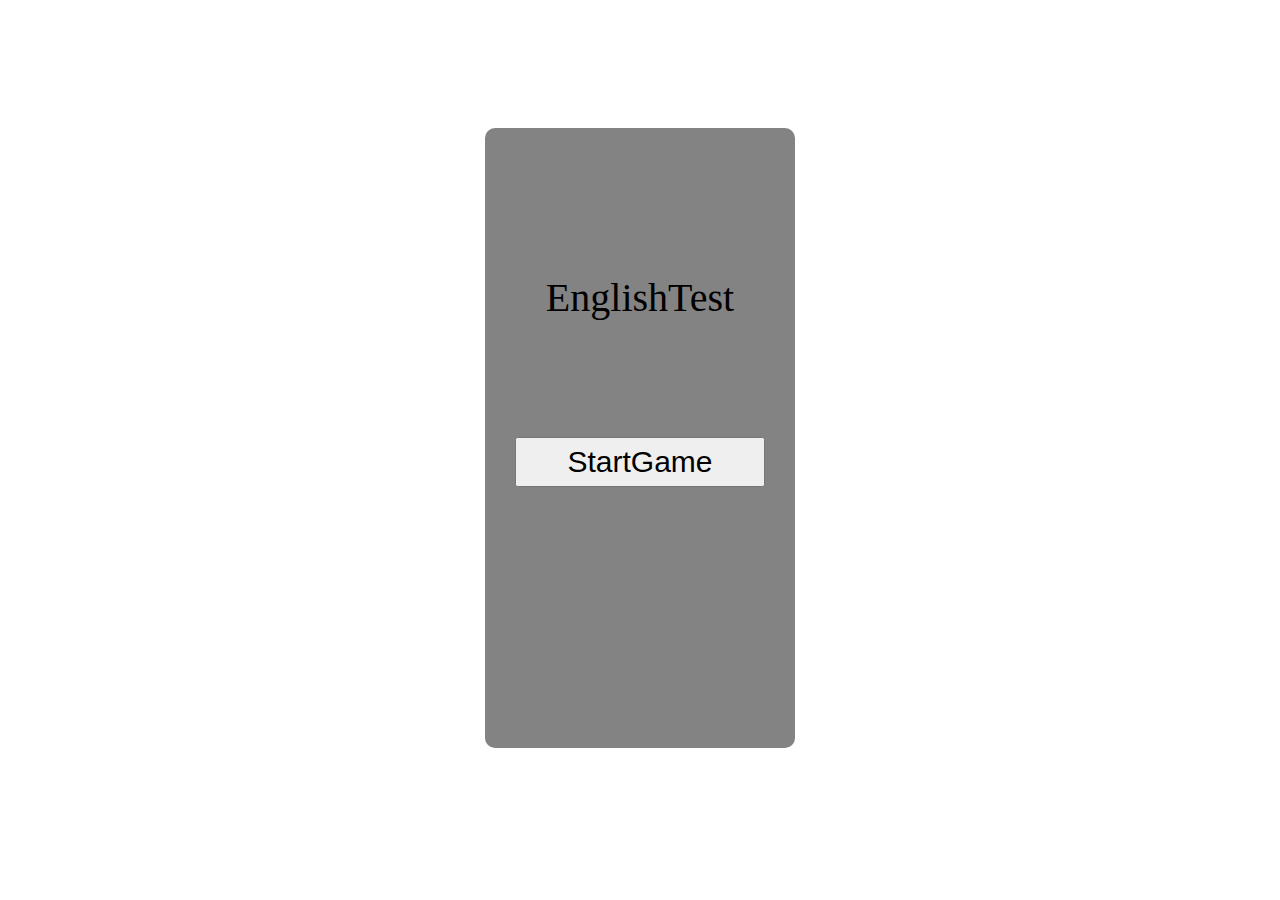
<file: english/index.html>
<!DOCTYPE html>
<html lang="en">
<head>
    <meta charset="UTF-8">
    <meta name="viewport" content="width=device-width, initial-scale=1.0">
    <title>Plus JE</title>
    <link rel="stylesheet" href="../style.css">
</head>
<body>
    <div id="game_menu" class="game_background updown">
        <p>EnglishTest</p>
        <button class="btn" onclick="startGame()">StartGame</button>
        <p></p>
    </div>
    <div id="realgame" class="game_background none">
        <p id="failCount">Fail Count : 0</p>
        <div id="mainword" class="words">
            <p>test word</p>
        </div>
        <hr color="#838383" size="10px"/>
        <div class="select_option">
            <div id="word1" class="each_word">
                <p>단어입니다 ㅋㅋㅋ</p>
            </div>
            <div id="word2" class="each_word">
                <p>단어</p>
            </div>
            <div id="word3" class="each_word">
                <p>단어</p>
            </div>
            <div id="word4" class="each_word">
                <p>단어</p>
            </div>
        </div>
    </div>
    <div id="EndingPanal" class="game_background none">
        <h1>Finished!</h1>
        <p id="failCount">Fail Count : 0</p>
        <a href="..">back to Menu</a>
    </div>

    <script src="../script.js"></script>

</body>
</html>
</file>
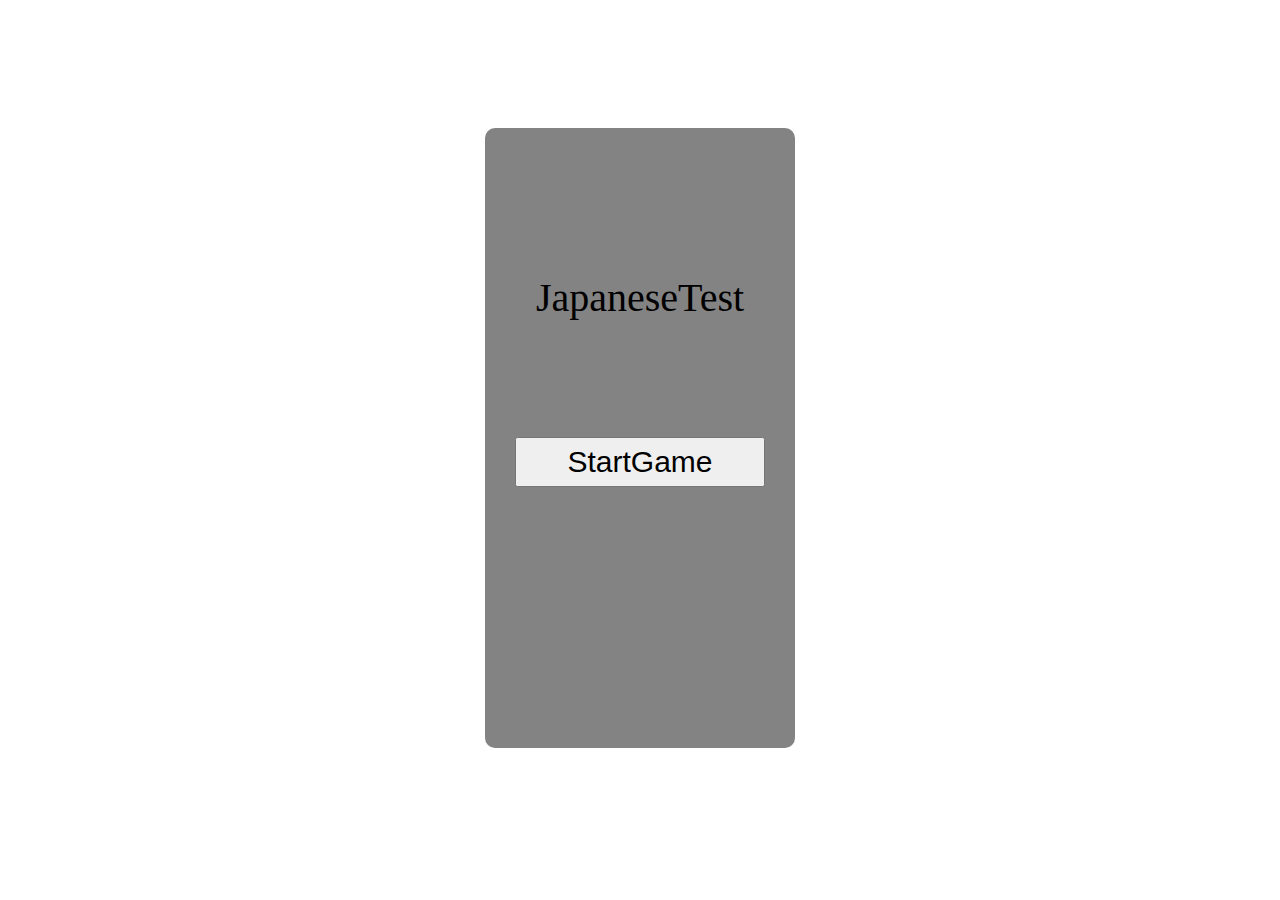
<file: japanese/index.html>
<!DOCTYPE html>
<html lang="en">
<head>
    <meta charset="UTF-8">
    <meta name="viewport" content="width=device-width, initial-scale=1.0">
    <title>Plus JE</title>
    <link rel="stylesheet" href="../style.css">
</head>
<body>
    <div id="game_menu" class="game_background updown japan">
        <p>JapaneseTest</p>
        <button class="btn" onclick="startGame()">StartGame</button>
        <p></p>
    </div>
    <div id="realgame" class="game_background none">
        <p id="failCount">Fail Count : 0</p>
        <div id="mainword" class="words">
            <p>test word</p>
        </div>
        <hr color="#838383" size="10px"/>
        <div class="select_option">
            <div id="word1" class="each_word">
                <p>단어입니다 ㅋㅋㅋ</p>
            </div>
            <div id="word2" class="each_word">
                <p>단어</p>
            </div>
            <div id="word3" class="each_word">
                <p>단어</p>
            </div>
            <div id="word4" class="each_word">
                <p>단어</p>
            </div>
        </div>
    </div>
    <div id="EndingPanal" class="game_background none">
        <h1>Finished!</h1>
        <p id="failCount">Fail Count : 0</p>
        <a href="..">back to Menu</a>
    </div>

    <script src="../script.js"></script>
</body>
</html>
</file>
<file: style.css>
*,
*::before,
*::after {
    margin: 0;
    padding: 0;
}

@font-face {
    font-family: 'Cafe24Lovingu';
    src: url('https://fastly.jsdelivr.net/gh/projectnoonnu/2405-3@1.1/Cafe24Lovingu.woff2') format('woff2');
    font-weight: normal;
    font-style: normal;
}

.title {
    font-family: 'Cafe24Lovingu';
    font-size: 50px;
    margin: 25% 0 7% 0;
    display: flex;
    justify-content: center;
}
.option {
    margin: 30% 10% 0 10%;
    display: flex;
    justify-content: space-around;
}
a {
    display: flex;
    height: 200px;
    width: 100px;

    text-decoration-line: none;
    justify-content: center;
    align-items: center;

    font-family: 'Cafe24Lovingu';
    font-size: 35px;

    color: black;

    background-color: #d4ebe5;
    border-radius: 10px;
    border: 4px solid #656861;
}

.game_background {
    display: flex;
    margin: 0 auto;
    margin-top: 10%;
    margin-bottom: 10%;

    height: 560px;
    width: 250px;

    text-align: center;
    
    justify-content: center;

    flex-direction: column;

    background-color: #838383;

    border: 30px solid #838383;
    border-radius: 10px;
}

.image {
    margin: 20% 0 10% 0;
}

.words {
    padding: 25% 0 25% 0;
    background-color: white;
    border: 5px solid black;
    border-radius: 5px;
}
.words p {
    font-size: 30px;
    color: black;
}


.select_option {
    display: flex;

    height: 100%;

    justify-content: center;
    align-items: center;
    flex-wrap: wrap;
}

.each_word {
    display: flex;
    justify-content: center;
    align-items: center;

    margin: 5% 5% 0 5%;

    box-shadow: rgb(22, 22, 22) 0px 2px 4px 0px;

    width: 35%;
    height: 35%;

    background-color: white;
    border: 4px solid black;
    border-radius: 5px;
}
.each_word p {
    font-size: 17px;
}

.btn {
    height: 50px;
    font-size: 30px;

    
}

.updown {
    justify-content: space-evenly;
}
.updown p {
    font-size: 40px;
}

.none {
    display: none;
}

#EndingPanal a {
    font-family: 'Gill Sans', 'Gill Sans MT', Calibri, 'Trebuchet MS', sans-serif;
    margin: 0 auto;

    width: 200px;
    height: 100px;
}
</file>
